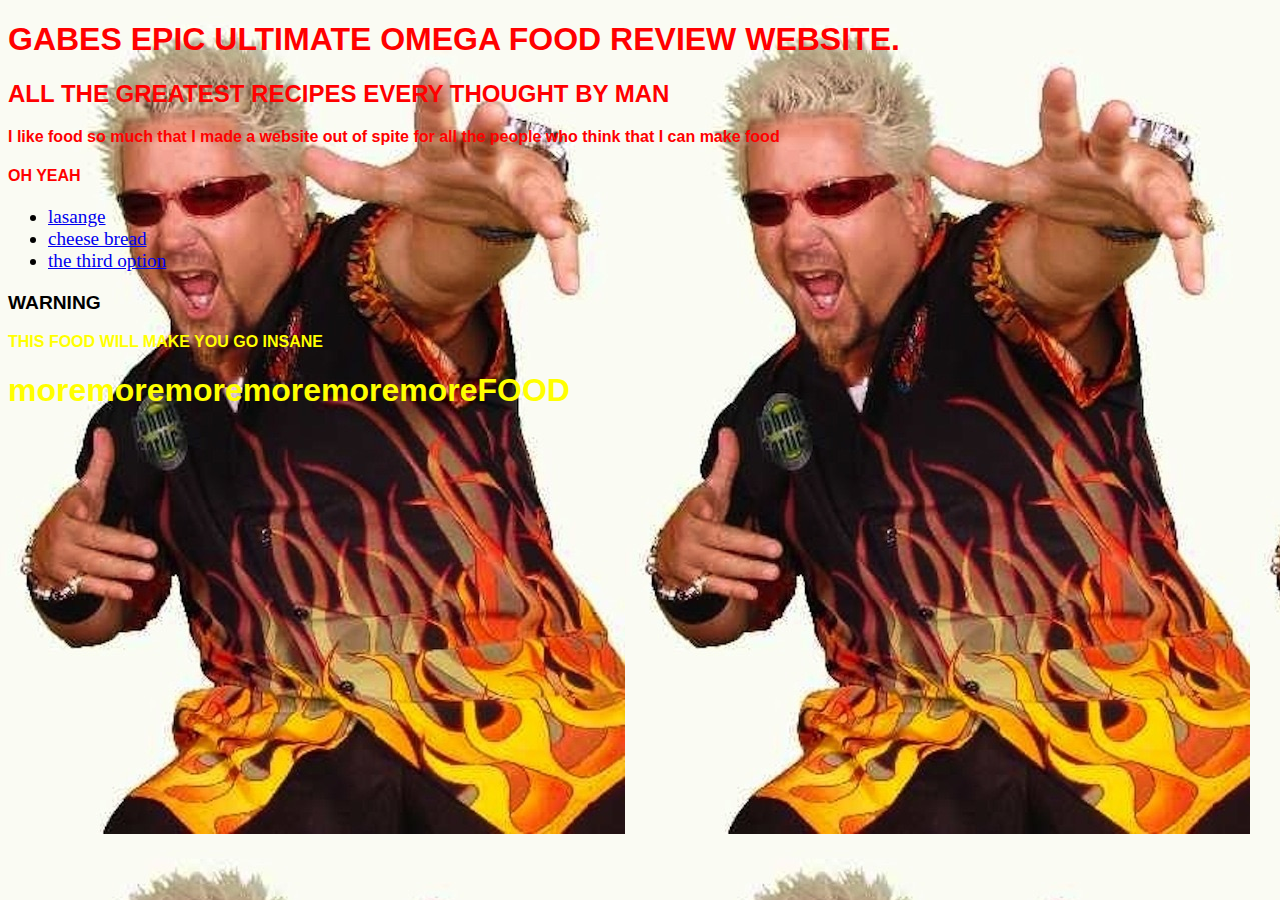
<file: index.html>
<!DOCTYPE html> 
<html lang="en">


<head>
    <meta charset="UTF-8">
    <meta name="viewport" content="width=device-width, initial-scale=1.0">
    <link rel="stylesheet" href="style.css">
    <title>FOOD REVIEW</title>
</head>
<body>
    <h1 class="text , supersize">GABES EPIC ULTIMATE OMEGA FOOD REVIEW WEBSITE.</h1>
    <h2 class="text">ALL THE GREATEST RECIPES EVERY THOUGHT BY MAN</h2>
    <p class="text">I like food so much that I made a website out of spite for all the people who think that I can make food</p>
    <h4 class="text">OH YEAH</h4>

    <ul class="link">
        <li><a href="lasanga.html">lasange</a></li>
        <li><a href="cheesebread.html">cheese bread</a></li>
        <li><a href="someotherfood.html">the third option</a></li>
    </ul>

    <div id="big">
        <p>WARNING</p>
        <div class="smaller">THIS FOOD WILL MAKE YOU GO INSANE</div>
    </div>

    <div>
        <h1>moremoremoremoremoremoreFOOD</h1>
    </div>
</body>
</file>
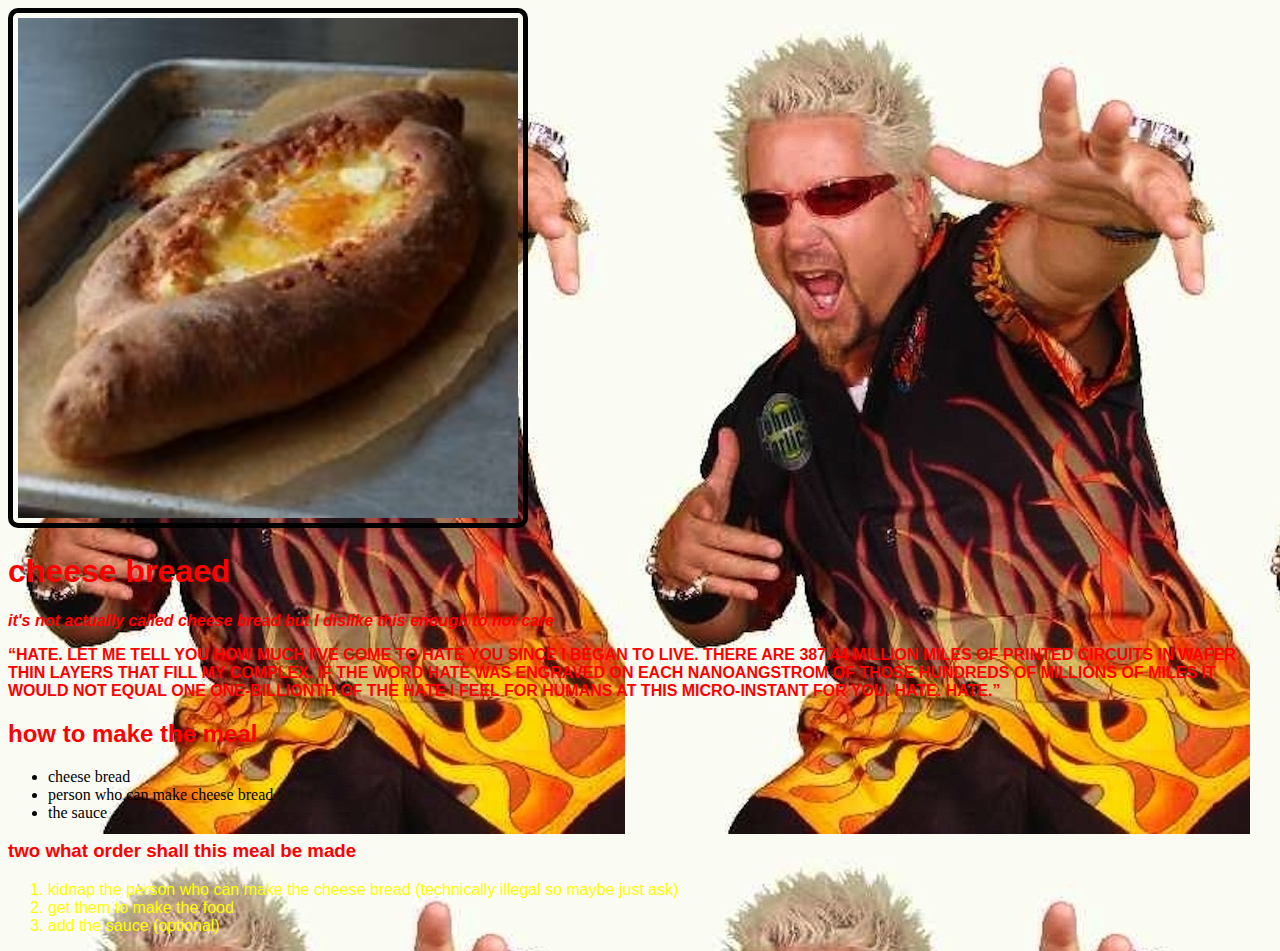
<file: cheesebread.html>
<!DOCTYPE html> 
<html lang="en">
<head>
    <meta charset="UTF-8">
    <meta name="viewport" content="width=device-width, initial-scale=1.0">
    <title>cheesebread</title>
    <link rel="stylesheet" href="style.css">
</head>
<body>
    <img src="BREAD.jpg" alt="literally me" width="200" height="200" >
    <h1  class="text supersize">cheese breaed</h1>
    <p  class="text">
        <em>it's not actually called cheese bread but I dislike this enough to not care</em>
    </p>

    <p class="text">
        “HATE. LET ME TELL YOU HOW MUCH I'VE COME TO HATE YOU SINCE I BEGAN TO LIVE. THERE ARE 387.44 MILLION MILES OF PRINTED CIRCUITS IN WAFER THIN LAYERS THAT FILL MY COMPLEX. IF THE WORD HATE WAS ENGRAVED ON EACH NANOANGSTROM OF THOSE HUNDREDS OF MILLIONS OF MILES IT WOULD NOT EQUAL ONE ONE-BILLIONTH OF THE HATE I FEEL FOR HUMANS AT THIS MICRO-INSTANT FOR YOU. HATE. HATE.”
     </p>

    <h2 class="text">how to make the meal</h2>
    <ul class="lsit">
        <li>cheese bread</li>
        <li>person who can make cheese bread</li>
        <li>the sauce</li>
    </ul>
    <h3  class="text">two what order shall this meal be made</h3>
    <ol class="list">
        <li>kidnap the person who can make the cheese bread (technically illegal so maybe just ask)</li>
        <li>get them to make the food</li>
        <li>add the sauce (optional)</li>
    </ol>
</body>
</file>
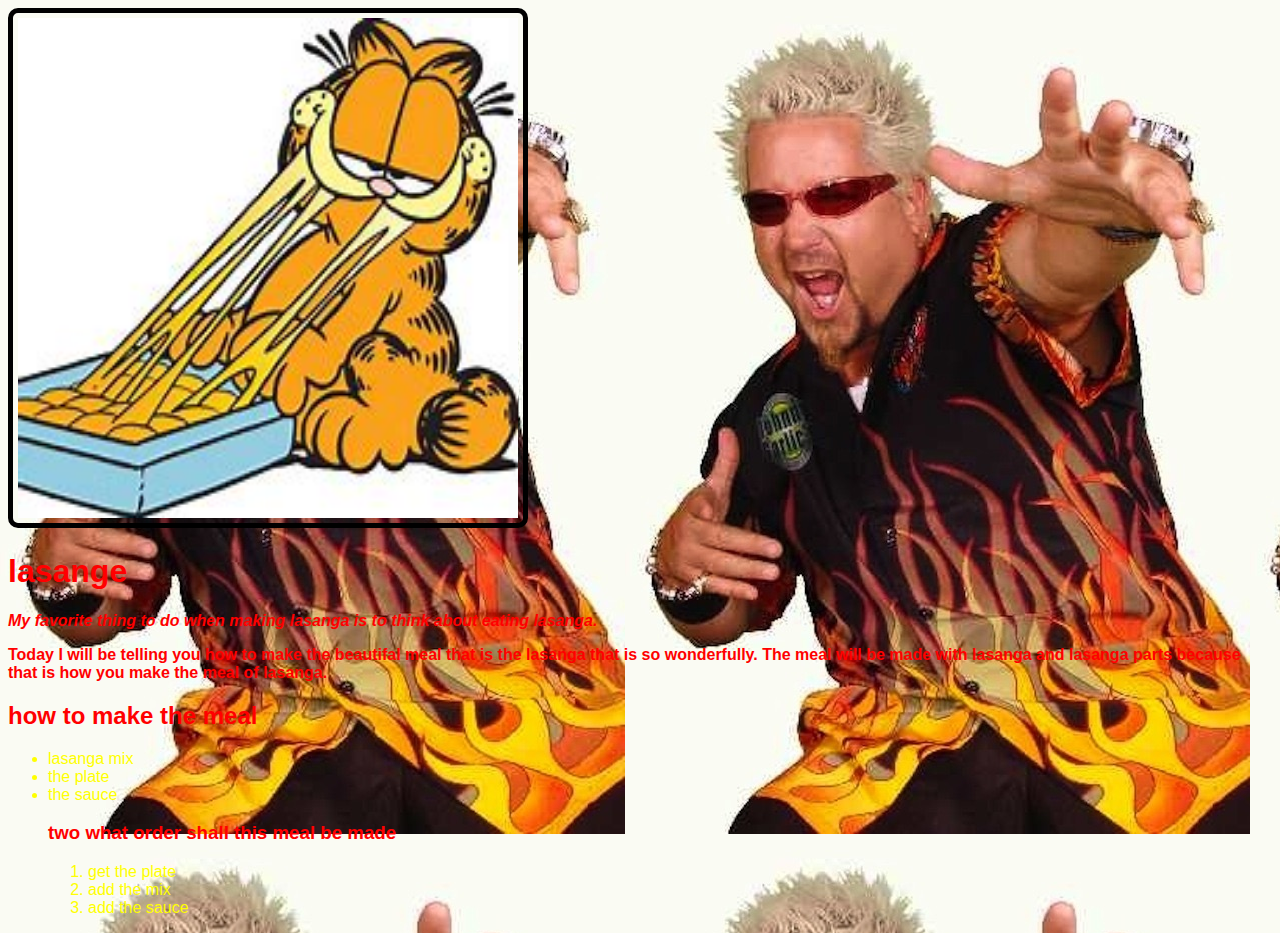
<file: lasanga.html>
<!DOCTYPE html> 
<html lang="en">
<head>
    <meta charset="UTF-8">
    <meta name="viewport" content="width=device-width, initial-scale=1.0">
    <title>LASANGE</title>
    <link rel="stylesheet" href="style.css">
</head>
<body>
    <img src="lasanga.jpg" alt="literally me" width="200" height="200" class="coolerimage">
    <h1 class="text , supersize">lasange</h1>
    <p class="text">
        <em>My favorite thing to do when making lasanga is to think about eating lasanga.</em>
    </p>

    <p  class="text">
        Today I will be telling you how to make the beautifal meal that is the lasanga that is so wonderfully.
        The meal will be made with lasanga and lasanga parts because that is how you make the meal of lasanga.
     </p>

    <h2  class="text">how to make the meal</h2>
    <ul class="list">
        <li>lasanga mix</li>
        <li>the plate</li>
        <li>the sauce</li>
    </u>
    <h3  class="text">two what order shall this meal be made</h3>
    <ol  class="list">
        <li>get the plate</li>
        <li>add the mix</li>
        <li>add the sauce</li>
    </ol>
</body>
</file>
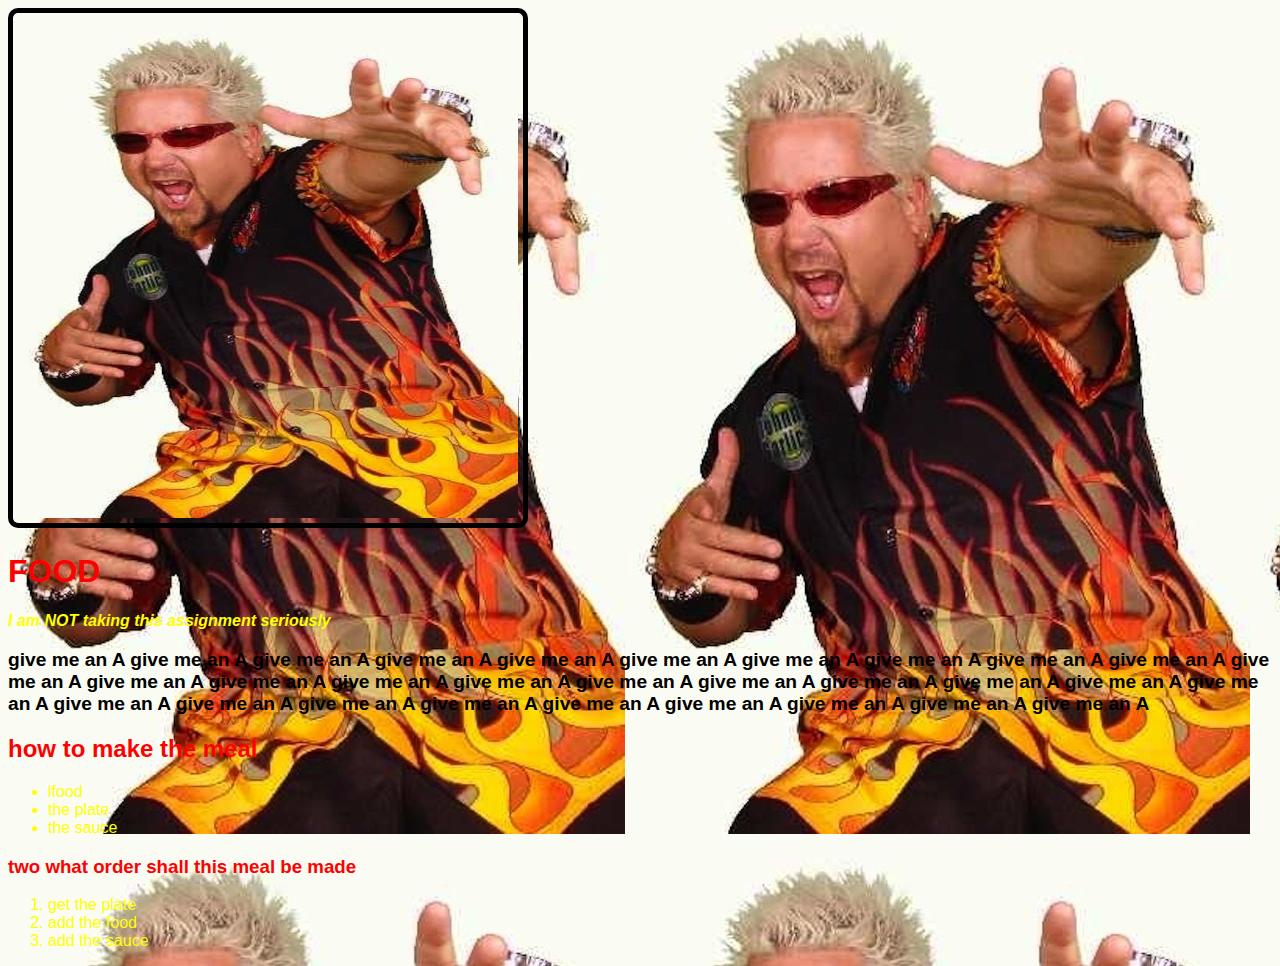
<file: someotherfood.html>
<!DOCTYPE html> 
<html lang="en">
<head>
    <meta charset="UTF-8">
    <meta name="viewport" content="width=device-width, initial-scale=1.0">
    <title>FOOD</title>
    <link rel="stylesheet" href="style.css">
</head>
<body>
    <img src="R.jpg" alt="literally me" width="200" height="200">
    <h1 class="text supersize">FOOD</h1>
    <p class="text smaller">
        <em>I am NOT taking this assignment seriously</em>
    </p>

    <p class="text" id="big">
        give me an A give me an A give me an A give me an A give me an A give me an A give me an A give me an A give me an A give me an A 
        give me an A give me an A give me an A give me an A give me an A give me an A give me an A give me an A give me an A give me an A 
        give me an A give me an A give me an A give me an A give me an A give me an A give me an A give me an A give me an A give me an A 
     </p>

    <h2 class="text">how to make the meal</h2>
    <ul class="list">
        <li>lfood</li>
        <li>the plate</li>
        <li>the sauce</li>
    </ul>
    <h3 class="text">two what order shall this meal be made</h3>
    <ol class="list">
        <li>get the plate</li>
        <li>add the food</li>
        <li>add the sauce</li>
    </ol>
</body>
</file>
<file: style.css>
body
{
    background-image: image-set("R.jpg");
}

.text
{
    color: red;
    font-weight: 900;
    font-family: Impact, Haettenschweiler, 'Arial Narrow Bold', sans-serif;
}

.supersize
{
    font-size: 1000;
}

.link
{
    color: black;
    font-size: larger;
}

#big
{
    font-family: Impact, Haettenschweiler, 'Arial Narrow Bold', sans-serif;
    color: black;
    font-weight: 900;
    font-size: larger;
}

.smaller
{
    color: yellow;
    font-size: medium;
}

div h1 , .list
{
    font-family: 'Franklin Gothic Medium', 'Arial Narrow', Arial, sans-serif;
    color: yellow;
}

img {
    border: 5px solid black;
    border-radius: 10px;
    padding: 5px;
    width: 500px;
    height: 500px;
  }
</file>
